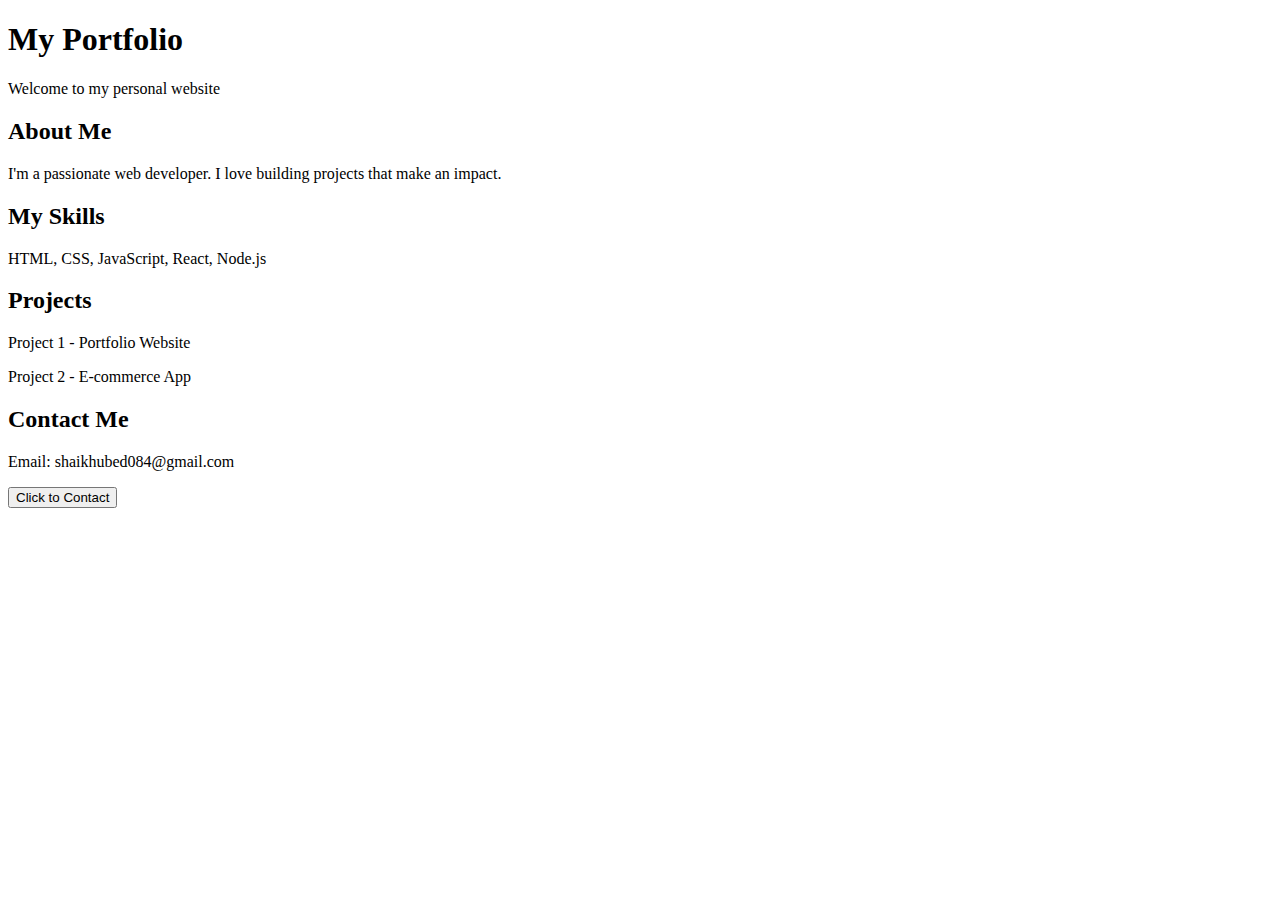
<file: index.html>
<!DOCTYPE html>
<html lang="en">
<head>
    <meta charset="UTF-8">
    <meta name="viewport" content="width=device-width, initial-scale=1.0">
    <title>My Portfolio</title>
    <link rel="stylesheet" href="style.css">
</head>
<body>
    <header>
        <h1>My Portfolio</h1>
        <p>Welcome to my personal website</p>
    </header>
    
    <section class="about">
        <h2>About Me</h2>
        <p>I'm a passionate web developer. I love building projects that make an impact.</p>
    </section>
    
    <section class="skills">
        <h2>My Skills</h2>
        <p>HTML, CSS, JavaScript, React, Node.js</p>
    </section>
    
    <section class="projects">
        <h2>Projects</h2>
        <p>Project 1 - Portfolio Website</p>
        <p>Project 2 - E-commerce App</p>
    </section>
    
    <section class="contact">
        <h2>Contact Me</h2>
        <p>Email: shaikhubed084@gmail.com</p>
        <button id="contactBtn" class="btn">Click to Contact</button>
    </section>

    <script src="script.js"></script>
</body>
</html>
</file>
<file: style.css>
styles.css */
body {
    font-family: Arial, sans-serif;
    background-color: #222;
    color: white;
    text-align: center;
}

.gallery {
    display: flex;
    flex-wrap: wrap;
    justify-content: center;
    gap: 10px;
    margin-top: 20px;
}

.gallery-item {
    width: 200px;
    height: 150px;
    overflow: hidden;
    cursor: pointer;
}

.gallery-item img {
    width: 100%;
    height: 100%;
    object-fit: cover;
    transition: transform 0.3s ease;
}

.gallery-item img:hover {
    transform: scale(1.1);
}

/* Lightbox */
.lightbox {
    display: none;
    position: fixed;
    top: 0;
    left: 0;
    width: 100%;
    height: 100%;
    background: rgba(0, 0, 0, 0.8);
    justify-content: center;
    align-items: center;
}

.lightbox img {
    max-width: 80%;
    max-height: 80%;
    border: 5px solid white;
}

.close {
    position: absolute;
    top: 20px;
    right: 30px;
    font-size: 30px;
    cursor: pointer;
}
</file>
